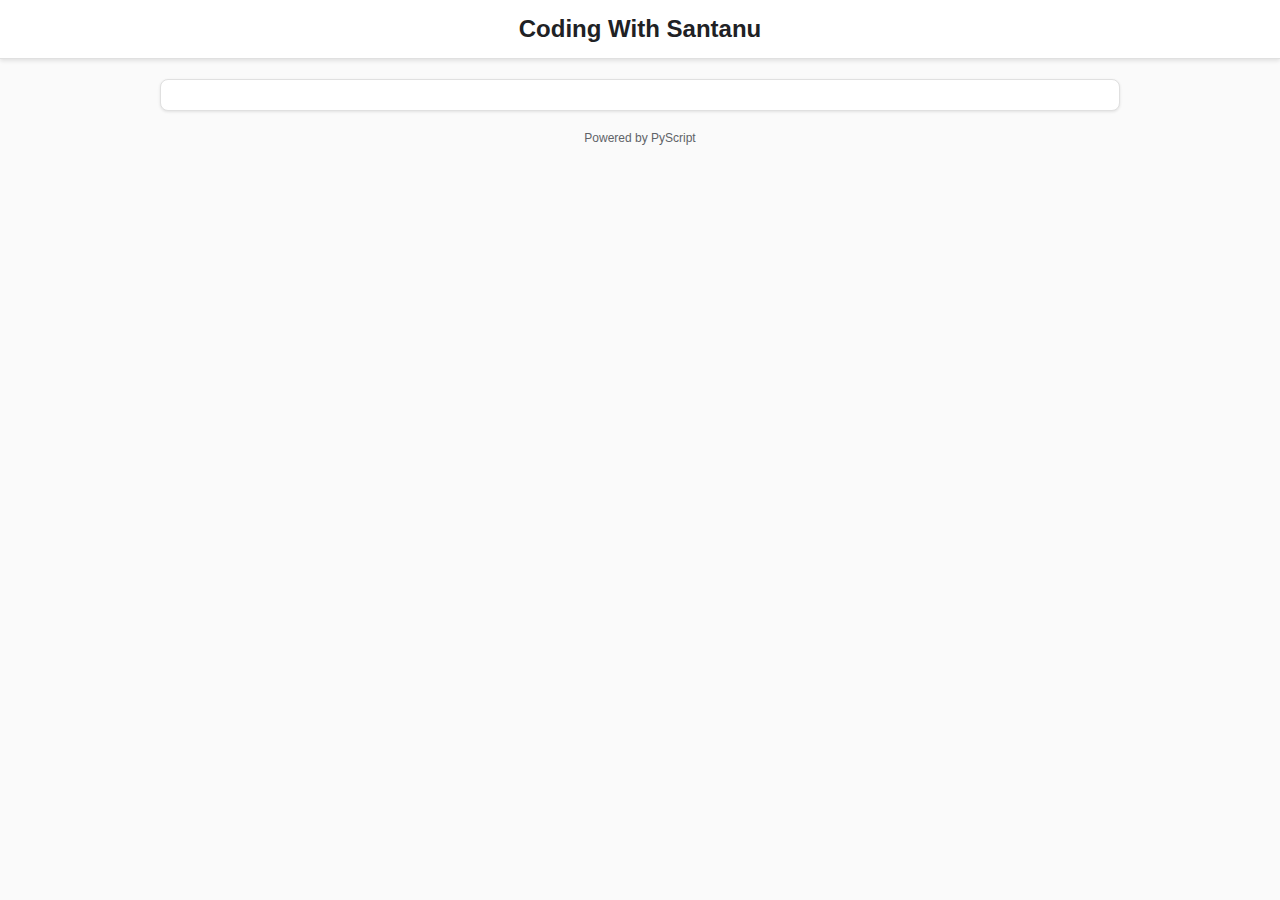
<file: code-editor/basic-model/index.html>
<!DOCTYPE html>
<html lang="en">
<head>
    <!-- General Setup -->
    <meta charset="UTF-8">
    <meta name="viewport" content="width=device-width, initial-scale=1.0">
    <meta http-equiv="X-UA-Compatible" content="IE=edge">

    <title>Python Codelab</title>
    
    <!-- Link To PyScript Files -->
    <link rel="stylesheet" href="https://pyscript.net/alpha/pyscript.css" />
    <script defer src="https://pyscript.net/alpha/pyscript.js"></script>

    <!-- Custom Styles -->
    <style>
        body {
            font-family: 'Roboto', sans-serif;
            background-color: #fafafa;
            color: #202124;
            margin: 0;
            padding: 0;
        }

        .header {
            background-color: #ffffff;
            box-shadow: 0 2px 4px rgba(0, 0, 0, 0.1);
            padding: 15px 20px;
            text-align: center;
            border-bottom: 1px solid #e0e0e0;
        }

        h1 {
            margin: 0;
            font-size: 24px;
            color: #202124;
        }

        .container {
            max-width: 960px;
            margin: 20px auto;
            padding: 0 20px;
        }

        .code-cell {
            background-color: #ffffff;
            border: 1px solid #e0e0e0;
            border-radius: 8px;
            box-shadow: 0 1px 3px rgba(0, 0, 0, 0.1);
            padding: 15px;
            margin-bottom: 20px;
        }

        .code-cell py-repl {
            border: none;
            padding: 0;
        }

        py-repl .output-root {
            background-color: #f1f3f4;
            border-top: 1px solid #e0e0e0;
            padding: 10px;
        }

        py-repl .input-container {
            background-color: #fafafa;
            border-radius: 5px;
            padding: 10px;
            margin-bottom: 5px;
        }

        .powered-by {
            text-align: center;
            margin-top: 20px;
            font-size: 12px;
            color: #5f6368;
        }
    </style>
</head>

<body>
    <!-- Header -->
    <div class="header">
        <h1>Coding With Santanu</h1>
    </div>

    <!-- Main Container -->
    <div class="container">
        <!-- Code Cell -->
        <div class="code-cell">
            <py-repl id="my-repl" auto-generate="true"></py-repl>
        </div>
    </div>

    <!-- Footer -->
    <div class="powered-by">Powered by PyScript</div>
</body>
</html>
</file>
